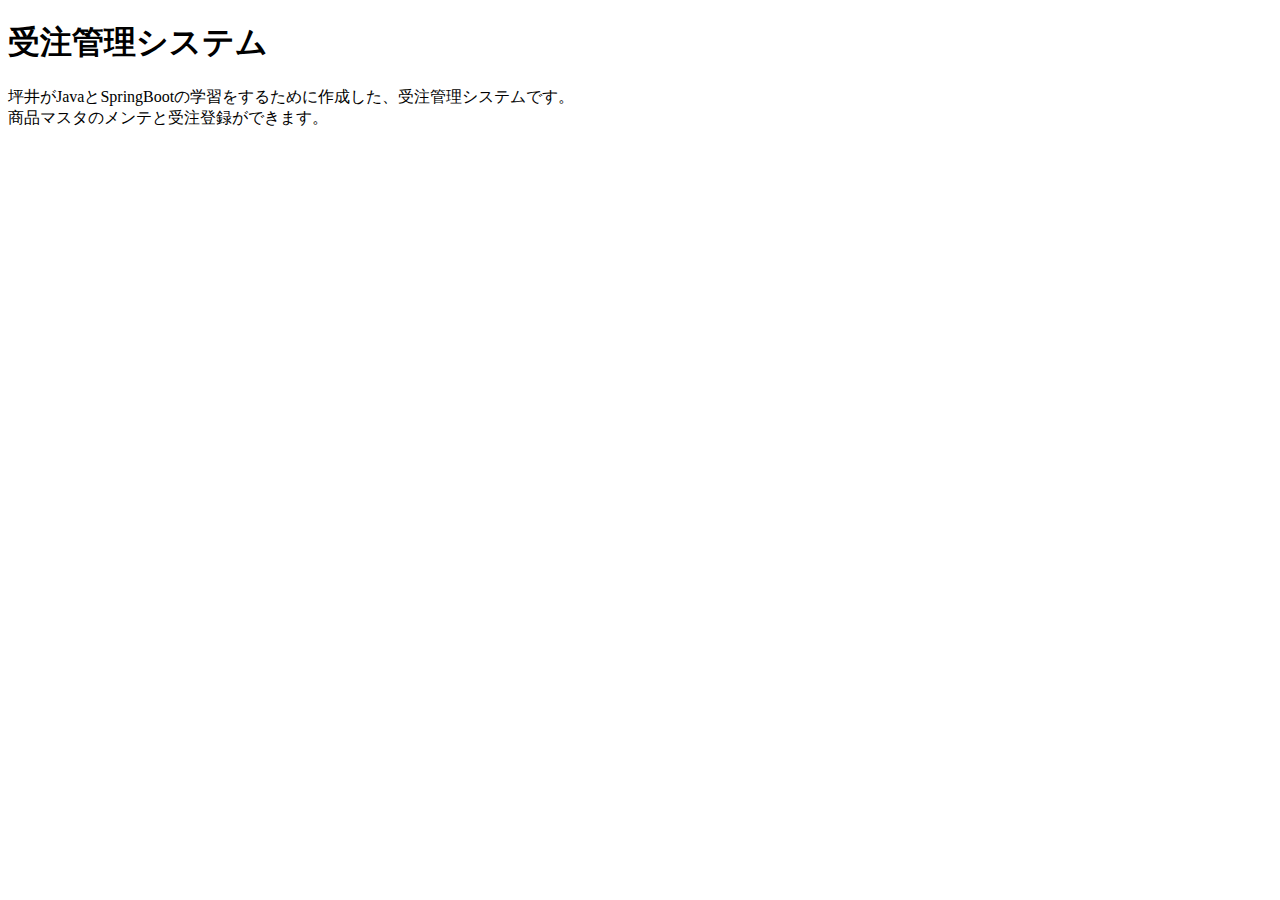
<file: learn-java-orderapp/bin/main/templates/index.html>
<!DOCTYPE html>
<html lang="ja" xmlns:th="http://www.thymeleaf.org">
<head>
	<meta charset="UTF-8">
	<meta name="viewport" content="width=device-width, initial-scale=1, shrink-to-fit=no">
	<title>受注管理システム</title>

	<!-- BootstrapのCSSの読み込み -->
	<link rel="stylesheet" th:href="@{/webjars/bootstrap/4.5.2/css/bootstrap.min.css}">
	<!-- 共通CSSの読み込み -->
	<link rel="stylesheet" th:href="@{/css/common.css}">
</head>
<body>

	<!-- ナビゲーションバー -->
	<nav th:replace="common/navbar :: navbar"></nav>

	<div class="container">
		<div class="starter-template">
			<h1>受注管理システム</h1>
			<p>
				坪井がJavaとSpringBootの学習をするために作成した、受注管理システムです。<br>商品マスタのメンテと受注登録ができます。
			</p>
		</div>
	</div>
	
	<!-- jQueryとBootstrapの読み込み -->
	<script th:src="@{/webjars/jquery/3.5.1/jquery.slim.min.js}"></script>
	<script th:src="@{/webjars/bootstrap/4.5.2/js/bootstrap.bundle.min.js}"></script>
</body>
</html>
</file>
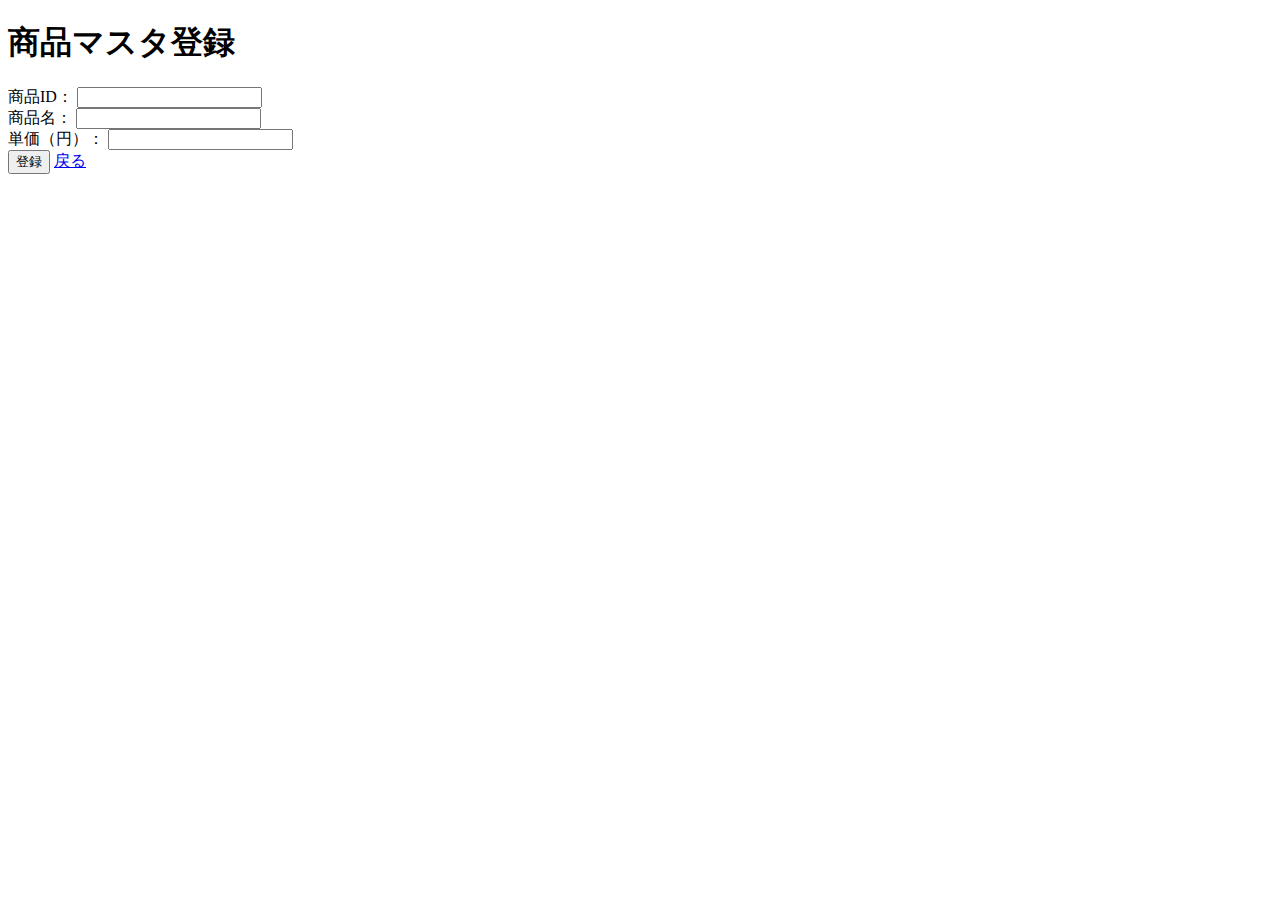
<file: learn-java-orderapp/bin/main/templates/item/item_form.html>
<!DOCTYPE html>
<html lang="ja" xmlns:th="http://www.thymeleaf.org">
<head>
	<meta charset="UTF-8">
	<meta name="viewport" content="width=device-width, initial-scale=1, shrink-to-fit=no">
	<title>商品マスタ登録</title>

	<!-- BootstrapのCSSの読み込み -->
	<link rel="stylesheet" th:href="@{/webjars/bootstrap/4.5.2/css/bootstrap.min.css}">
	<!-- 共通CSSの読み込み -->
	<link rel="stylesheet" th:href="@{/css/common.css}">
</head>
<body>

	<!-- ナビゲーションバー -->
	<nav th:replace="common/navbar :: navbar"></nav>

	<main role="main" class="container">
		<h1>商品マスタ登録</h1>
		<form method="post" th:action="@{/item/save}" th:object="${itemForm}">
			<div class="form-group">
				<label>商品ID：</label>
				<input type="text" class="form-control" name="itemId" th:value="*{itemId}" />
				<div class="text-danger" th:if="${#fields.hasErrors('itemId')}" th:errors="*{itemId}"></div>
			</div>
			<div class="form-group">
				<label>商品名：</label>
				<input type="text" class="form-control" name="itemName" th:value="*{itemName}" />
				<div class="text-danger" th:if="${#fields.hasErrors('itemName')}" th:errors="*{itemName}"></div>
			</div>
			<div class="form-group">
				<label>単価（円）：</label>
				<input type="number" class="form-control" name="itemPrice" th:value="*{itemPrice}" />
				<div class="text-danger" th:if="${#fields.hasErrors('itemPrice')}" th:errors="*{itemPrice}"></div>
			</div>
			<input type="hidden" name="newItem" th:value="*{newItem}" />
			<button type="submit" class="btn btn-primary">登録</button>
			<a type="button" class="btn btn-secondary" href="#" th:href="@{/item}">戻る</a>
		</form>
	</main>
	
	<!-- jQueryとBootstrapの読み込み -->
	<script th:src="@{/webjars/jquery/3.5.1/jquery.slim.min.js}"></script>
	<script th:src="@{/webjars/bootstrap/4.5.2/js/bootstrap.bundle.min.js}"></script>
</body>
</html>
</file>
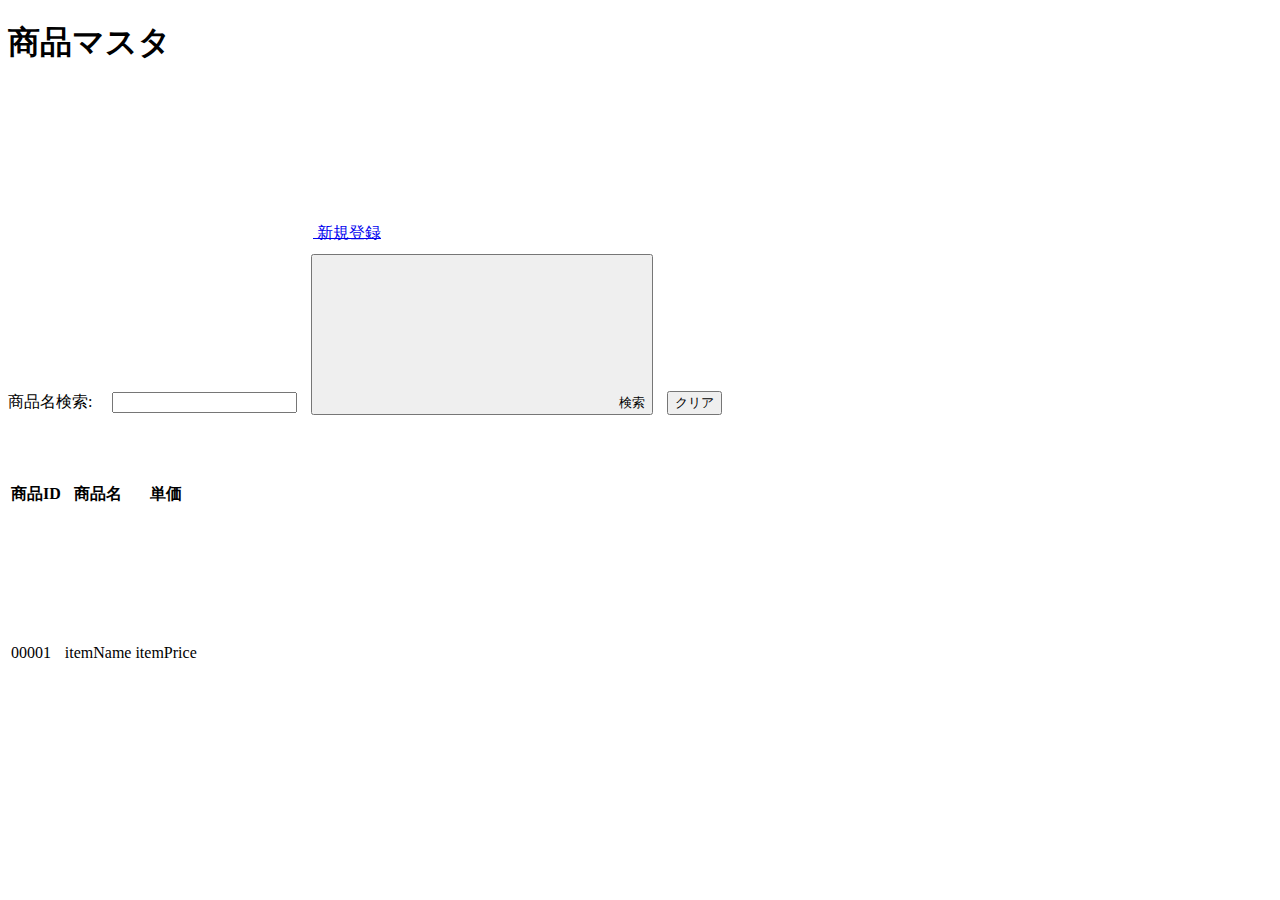
<file: learn-java-orderapp/bin/main/templates/item/item_list.html>
<!DOCTYPE html>
<html lang="ja" xmlns:th="http://www.thymeleaf.org">
<head>
	<meta charset="UTF-8">
	<meta name="viewport" content="width=device-width, initial-scale=1, shrink-to-fit=no">
	<title>商品マスタ</title>

	<!-- BootstrapのCSSの読み込み -->
	<link rel="stylesheet" th:href="@{/webjars/bootstrap/4.5.2/css/bootstrap.min.css}">
	<!-- 共通CSSの読み込み -->
	<link rel="stylesheet" th:href="@{/css/common.css}">
</head>
<body>

	<!-- ナビゲーションバー -->
	<nav th:replace="common/navbar :: navbar"></nav>

	<div class="container">
		<h1>商品マスタ</h1>
		<div class="row">
			<div class="col-xs-6 col-sm-4">
				<div style="margin: 5px;">
					<a class="btn btn-primary" href="#" th:href="@{/item/new}" role="button">
						<svg th:replace="common/icon :: plus-circle"></svg>
						<span style="vertical-align: middle;">新規登録</span>
					</a>
				</div>
			</div>
			<div class="col-xs-6 col-sm-8"  style="margin-top: 10px;">
				<form name="search_form" method="get" th:action="@{/item}">
					<div class="form-inline">
						<input type="hidden" id="page" name="page" value="0" />
						<label for="item_search">商品名検索:　</label>
						<input type="text" class="form-control" id="item_search" name="itemSearch" th:value="*{itemSearch}" />
						<button type="submit" class="btn btn-primary" style="margin-left: 10px;"><svg th:replace="common/icon :: search"></svg>検索</button>
						<button type="submit" class="btn btn-secondary" onclick="item_search.value='';" style="margin-left: 10px;">クリア</button>
					</div>
				</form>
			</div>
		</div>
		<table class="table table-striped">
			<thead>
				<tr>
					<th>商品ID</th>
					<th>商品名</th>
					<th>単価</th>
					<th>	<svg th:replace="common/icon :: trash"></svg></th>
				</tr>
			</thead>
			<tbody>
				<tr th:each="item : ${page}" th:object="${item}">
					<td><a th:href="@{/item/edit/{itemId}(itemId=*{itemId})}" th:text="*{itemId}">00001</a></td>
					<td th:text="*{itemName}">itemName</td>
					<td th:text="|*{#numbers.formatInteger(itemPrice, 1,'COMMA')}円|" style="text-align: right;">itemPrice</td>
					<td>
						<a class="trash"  th:attr="onclick='item_delete(\'' + *{itemId} + '\', \'' + *{itemName} + '\');'">
							<svg th:replace="common/icon :: trash"></svg>
						</a>					
					</td>
				</tr>
			</tbody>
		</table>

	    <!--ページネーション -->
		<div th:replace="common/pagination :: pagination(@{/item(itemSearch=*{itemSearch})},${page})"></div>

	</div>

	<!-- 商品を削除する隠しフォームとJavascript -->
	<form name="delete_form" method="post" th:action="@{/item/delete}">
		<input type="hidden" id="item_id" name="itemId">
	</form>
	<script type="text/javascript">
		function item_delete(item_id, item_name) {
			if(confirm('[' + item_id + '] ' + item_name + ' を削除します。よろしいですか？')) {
				delete_form.item_id.value = item_id;
				delete_form.submit();
				return true;
			} else {
				return false;
			}
		}
	</script>
	
	<!-- jQueryとBootstrapの読み込み -->
	<script th:src="@{/webjars/jquery/3.5.1/jquery.slim.min.js}"></script>
	<script th:src="@{/webjars/bootstrap/4.5.2/js/bootstrap.bundle.min.js}"></script>
</body>
</html>
</file>
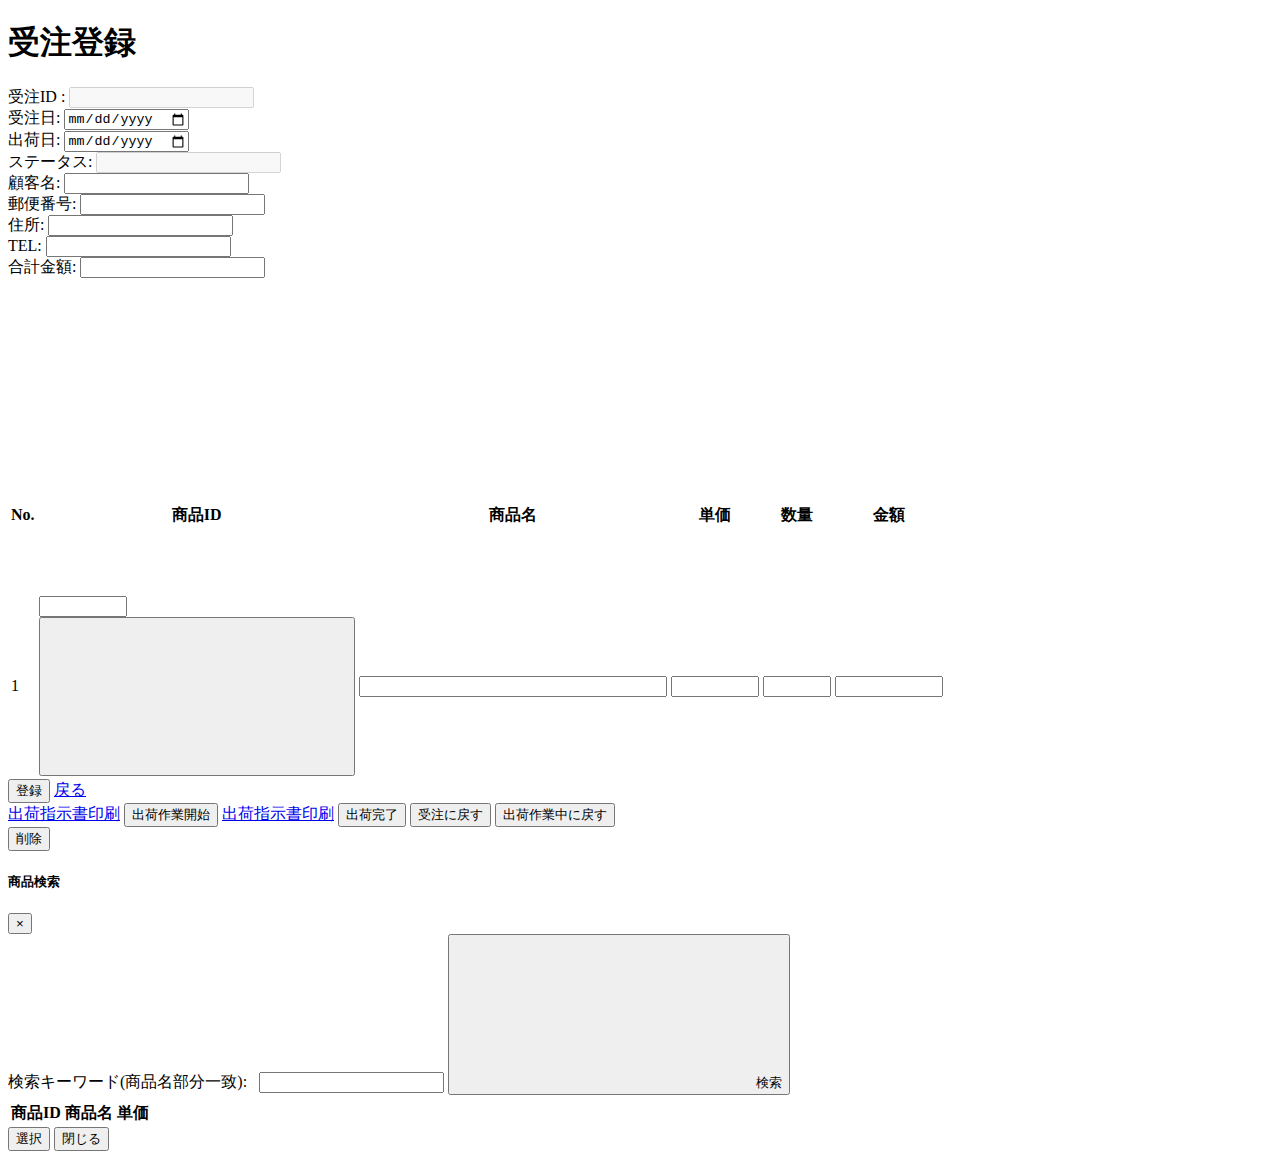
<file: learn-java-orderapp/bin/main/templates/order/order_form.html>
<!DOCTYPE html>
<html lang="ja" xmlns:th="http://www.thymeleaf.org">
<head>
	<meta charset="UTF-8">
	<meta name="viewport" content="width=device-width, initial-scale=1, shrink-to-fit=no">
	<title>受注登録</title>

	<!-- BootstrapのCSSの読み込み -->
	<link rel="stylesheet" th:href="@{/webjars/bootstrap/4.5.2/css/bootstrap.min.css}">
	<!-- 共通CSSの読み込み -->
	<link rel="stylesheet" th:href="@{/css/common.css}">
</head>
<body>
	<!-- ナビゲーションバー -->
	<nav th:replace="common/navbar :: navbar"></nav>

	<div class="container-fluid" style="max-width: 1000px;">
		<h1>受注登録</h1>
		<form name="order_form" method="post" th:action="@{/order/save}" th:object="${orderForm}">
			<div class="form-row">
				<div class="form-group col-sm-4 col-lg-2">
					<label>受注ID : </label>
					<input type="text" class="form-control"  th:value="*{newItem} ? '自動採番' : *{orderId}" disabled="disabled"/>
					<input type="hidden" name="orderId" th:value="*{newItem} ? '000000' : *{orderId}"/>
					<div class="text-danger" th:if="${#fields.hasErrors('orderId')}" th:errors="*{orderId}"></div>
				</div>
				<div class="form-group col-sm-4 col-lg-3">
					<label>受注日: </label>
					<input type="date" class="form-control" name="orderDate" th:value="*{orderDate}">
					<div class="text-danger" th:if="${#fields.hasErrors('orderDate')}" th:errors="*{orderDate}"></div>
				</div>
				<div class="form-group col-sm-4 col-lg-3">
					<div th:if="*{orderStatus.name()=='SHIPPED'}">
						<label>出荷日: </label>
						<input type="date" class="form-control" name="shipDate" th:value="*{shipDate}">
						<div class="text-danger" th:if="${#fields.hasErrors('shipDate')}" th:errors="*{shipDate}"></div>
					</div>
				</div>
				<div class="form-group col-sm-0 col-lg-2"></div>
				<div class="form-group col-sm-4 col-lg-2">
					<label>ステータス: </label>
					<input type="text" class="form-control" name="orderStatusName" th:value="*{orderStatus.text}" disabled="disabled">
					<input type="hidden" id="order_status" name="orderStatus" th:value="*{orderStatus}">
					<div class="text-danger" th:if="${#fields.hasErrors('orderStatus')}" th:errors="*{orderStatus}"></div>
				</div>
			</div>
			<div class="form-row">
				<div class="form-group col-sm-8 col-lg-5">
					<label>顧客名: </label>
					<input type="text" class="form-control" name="customerName" th:value="*{customerName}">
					<div class="text-danger" th:if="${#fields.hasErrors('customerName')}" th:errors="*{customerName}"></div>
				</div>
			</div>
			<div class="form-row">
				<div class="form-group col-sm-4 col-lg-2">
					<label>郵便番号: </label>
					<input type="text" class="form-control" name="customerZipcode" th:value="*{customerZipcode}">
					<div class="text-danger" th:if="${#fields.hasErrors('customerZipcode')}" th:errors="*{customerZipcode}"></div>
				</div>
				<div class="form-group col-sm-12 col-lg-10">
					<label>住所: </label>
					<input type="text" class="form-control" name="customerAddress" th:value="*{customerAddress}">
					<div class="text-danger" th:if="${#fields.hasErrors('customerAddress')}" th:errors="*{customerAddress}"></div>
				</div>
			</div>
			<div class="form-row">
				<div class="form-group col-sm-6 col-lg-4">
					<label>TEL: </label>
					<input type="text" class="form-control" name="customerTel" th:value="*{customerTel}">
					<div class="text-danger" th:if="${#fields.hasErrors('customerTel')}" th:errors="*{customerTel}"></div>
				</div>
				<div class="form-group col-sm-2 col-lg-6"></div>
				<div class="form-group col-sm-4 col-lg-2">
					<label>合計金額: </label>
					<input type="text" class="form-control" id="order_amount" name="orderAmount" th:value="*{orderAmount}" style="text-align: right;" readonly="readonly">
					<div class="text-danger" th:if="${#fields.hasErrors('orderAmount')}" th:errors="*{orderAmount}"></div>
				</div>
			</div>
			<div class="form-row">
				<div class="form-group col-6">
					<a class="btn btn-primary" role="button" onclick="add_row();" style="color: white !important;">
						<svg th:replace="common/icon :: plus-circle"></svg>
						<span style="vertical-align: middle;">行追加</span>
					</a>
				</div>
			</div>
			<div class="table-responsive">
				<table class="table table-striped" id="order_detail">
					<thead>
						<tr>
							<th>No.</th>
							<th>商品ID</th>
							<th>商品名</th>
							<th>単価</th>
							<th>数量</th>
							<th>金額</th>
							<th>	<svg th:replace="common/icon :: trash"></svg></th>
						</tr>
					</thead>
					<tbody>
						<tr th:each="detail, stat : ${orderForm.orderDetailList}">
							<td>
								<span id="line_no" th:text="${detail.orderDetailNo}">1</span>
								<input type="hidden" id="order_detail_no" th:name="orderDetailList[__${stat.index}__].orderDetailNo" th:value="${detail.orderDetailNo}"/>
							</td>
							<td>
								<div class="row">
									<input type="text" id="item_id" th:name="orderDetailList[__${stat.index}__].itemId" th:value="${detail.itemId}" class="form-control" style="width: 80px;" onblur="find_item(this);">
									<button type="button" class="btn btn-info btn-sm" data-toggle="modal" data-target="#item_search_dialog" data-whatever="*{orderDetailNo}">
										<svg th:replace="common/icon :: search"></svg>
									</button>
								</div>
								<div class="text-danger" th:if="${#fields.hasErrors('orderDetailList[__${stat.index}__].itemId')}" th:errors="*{orderDetailList[__${stat.index}__].itemId}"></div>
							</td>
							<td>
								<input type="text" id="item_name" th:name="orderDetailList[__${stat.index}__].itemName" th:value="${detail.itemName}" class="form-control" style="width: 300px;" readonly="readonly">
								<div class="text-danger" th:if="${#fields.hasErrors('orderDetailList[__${stat.index}__].itemName')}" th:errors="*{orderDetailList[__${stat.index}__].itemName}"></div>
							</td>
							<td>
								<input type="text" id="item_price" th:name="orderDetailList[__${stat.index}__].itemPrice" th:value="${detail.itemPrice}" class="form-control" style="width: 80px;text-align: right;" readonly="readonly">
								<div class="text-danger" th:if="${#fields.hasErrors('orderDetailList[__${stat.index}__].itemPrice')}" th:errors="*{orderDetailList[__${stat.index}__].itemPrice}"></div>
							</td>
							<td>
								<input type="number" id="order_quantity" th:name="orderDetailList[__${stat.index}__].orderQuantity" th:value="${detail.orderQuantity}" class="form-control" style="width: 60px;text-align: right;" onblur="calc_detail_amount(this);">
								<div class="text-danger" th:if="${#fields.hasErrors('orderDetailList[__${stat.index}__].orderQuantity')}" th:errors="*{orderDetailList[__${stat.index}__].orderQuantity}"></div>
							</td>
							<td>
								<input type="text" id="order_detail_amount" th:name="orderDetailList[__${stat.index}__].orderDetailAmount" th:value="${detail.orderDetailAmount}" class="form-control" style="width: 100px;text-align: right;" readonly="readonly">
								<div class="text-danger" th:if="${#fields.hasErrors('orderDetailList[__${stat.index}__].orderDetailAmount')}" th:errors="*{orderDetailList[__${stat.index}__].orderDetailAmount}"></div>
							</td>
							<td>
								<a class="trash" onclick="delete_row(this);">
									<svg th:replace="common/icon :: trash"></svg>
								</a>
							</td>
						</tr>
					</tbody>
				</table>
			</div>

			<input type="hidden" name="newItem" th:value="*{newItem}" />
		
			<div class="form-row">
				<div class="form-group col-4">
					<button type="submit" class="btn btn-primary">登録</button>
					<a type="button" class="btn btn-secondary" href="#" th:href="@{/order?orderStatus={orderStatus}(orderStatus=*{orderStatus.code})}">戻る</a>
				</div>
				<div class="form-group col-6">
					<th:block th:if="*{not newItem}">
						<th:block th:switch="*{orderStatus.name()}">
							<th:block th:case="ORDER">
								<a type="button" class="btn btn-info" href="#" th:href="@{/orderReport/deliveryNoteByOrderId?orderId={orderId}(orderId=*{orderId})}" target="_blank">出荷指示書印刷</a>
								<button type="submit" class="btn btn-success" th:formaction="@{/order/changestatus}" onclick="order_form.order_status.value='SHIPPING'">出荷作業開始</button>
							</th:block>
							<th:block th:case="SHIPPING">
								<a type="button" class="btn btn-info" href="#" th:href="@{/orderReport/deliveryNoteByOrderId?orderId={orderId}(orderId=*{orderId})}" target="_blank">出荷指示書印刷</a>
								<button type="submit" class="btn btn-success" th:formaction="@{/order/changestatus}" onclick="order_form.order_status.value='SHIPPED'">出荷完了</button>
								<button type="submit" class="btn btn-secondary" th:formaction="@{/order/changestatus}" onclick="order_form.order_status.value='ORDER'">受注に戻す</button>
							</th:block>
							<th:block th:case="SHIPPED">
								<button type="submit" class="btn btn-secondary" th:formaction="@{/order/changestatus}" onclick="order_form.order_status.value='SHIPPING'">出荷作業中に戻す</button>
							</th:block>
						</th:block>
					</th:block>
				</div>
				<div class="form-group col-2 text-right">
					<th:block th:if="*{not newItem and orderStatus.name() == 'ORDER'}">
						<button type="submit" class="btn btn-secondary" th:formaction="@{/order/delete}" onclick="return confirm('削除してよろしいですか？');">削除</button>
					</th:block>
				</div>
			</div>
		</form>
	</div>

	<!-- 検索ダイアログ -->
	<div class="modal fade" id="item_search_dialog" tabindex="-1" role="dialog" aria-labelledby="item_search_label" aria-hidden="true">
		<div class="modal-dialog modal-lg" role="document">
			<div class="modal-content">
				<div class="modal-header">
					<h5 class="modal-title" id="item_search_label">商品検索</h5>
					<button type="button" class="close" data-dismiss="modal" aria-label="Close">
						<span aria-hidden="true">&times;</span>
					</button>
				</div>
				<div class="modal-body">
					<div class="container">
						<div class="row" style="margin-bottom: 5px;">
							<label class="col-form-label">検索キーワード(商品名部分一致):&nbsp;&nbsp;</label>
							<input type="text" class="form-control col-7" id="serach_item_name">
							<button type="button" class="btn btn-info btn-sm" onclick="item_search(0);">
								<svg th:replace="common/icon :: search"></svg>検索
							</button>
						</div>
						<div class="table-responsive">
							<table class="table table-hover" id="item_search_result">
								<thead>
									<tr>
										<th>商品ID</th>
										<th>商品名</th>
										<th>単価</th>
									</tr>
								</thead>
								<tbody>
								</tbody>
							</table>
						</div>
						<div class="d-inline-flex" id="item_search_pager"></div>
						<div class="d-inline-flex" id="page_info"></div>
					</div>
				</div>
				<div class="modal-footer">
					<button type="button" class="btn btn-primary" id="item_select_btn" onclick="item_select();">選択</button>
					<button type="button" class="btn btn-secondary" data-dismiss="modal">閉じる</button>
				</div>
				<input type="hidden" id="target_row_no">
			</div>
		</div>
	</div>

	<!-- jQueryとBootstrapの読み込み -->
	<script th:src="@{/webjars/jquery/3.5.1/jquery.min.js}"></script>
	<script th:src="@{/webjars/bootstrap/4.5.2/js/bootstrap.bundle.min.js}"></script>

	<!-- 画面制御Javascript -->
	<script type="text/javascript" th:inline="javascript">
		// イベントリスナー
		$(function() {
			// 商品検索ダイアログ オープン
			$('#item_search_dialog').on('show.bs.modal', function (event) {
				var $button = $(event.relatedTarget);
				var row_no = $button.closest('tr').index() + 1;
				var $modal = $(this);
				$modal.find('.modal-title').text('商品検索(明細' + row_no + '行目)');
				// どの行で検索ダイアログを押したか控えておく
				$('#target_row_no').val(row_no);
				// 検索キーワードをクリア
				$('#serach_item_name').val('');
				// 選択ボタンを無効化しておく
				$('#item_select_btn').prop('disabled',true);
				// テーブルをクリア（メッセージ表示）
				$('#item_search_result tbody').html('<tr class="message"><td colspan="3">ここに検索結果が表示されます。</td></tr>');
				// ページャをクリア
				$('#item_search_pager').html('');
				$('#page_info').html('');
			});

			// 商品検索ダイアログ 行選択
			$('#item_search_result').on('click', 'tr', function (event) {
				// メッセージでない（検索結果の商品行である）場合のみ
				if(!$(this).hasClass('message')) {
					// 選択した行のクラスに"selected"を追加
					$(this).parent().find('.selected').removeClass('selected');
					$(this).addClass('selected');
					// 選択ボタンを有効化
					if($('#item_select_btn').prop('disabled')) {
						$('#item_select_btn').prop('disabled',false);
					}
				}
			});
		});

		// 商品検索（検索実行）
		function item_search(page) {
			var url = /*[[@{/itemService/findByName}]]*/'';
			url += "?page=" + page;
			url += "&itemName=" + $('#serach_item_name').val();
			var $targetTbody = $('#item_search_result tbody');
			var $pagerDiv = $('#item_search_pager');
			// テーブルをクリアする
			$targetTbody.html('');
			$.getJSON(url, function(json){
				if(Object.keys(json.content).length > 0) {
					// 検索結果が1件以上あればテーブルに表示
					for(var item in json.content) {
						var trHtml = "<tr>";
						trHtml += "<td>" + json.content[item].itemId + "</td>";
						trHtml += "<td>" + json.content[item].itemName + "</td>";
						trHtml += "<td style='text-align: right;'>" + json.content[item].itemPrice + "</td>";
						trHtml += "</tr>";
						$targetTbody.append(trHtml);
					}
					// ページャ
					var pnHtml = "<ul class='pagination' style='margin-bottom: 0'>";
					pnHtml += "<li class='page-item" + (page == 0 ? " disabled" : "") + "'><a class='page-link' href='javascript:item_search(0)'><span>&lt;&lt;</span></li>";
					pnHtml += "<li class='page-item" + (page == 0 ? " disabled" : "") + "'><a class='page-link' href='javascript:item_search(" + (page == 0 ? 0 : page - 1) + ")'><span>&lt;</span></li>";
					var fromIdx = page - 3 < 0 ? 0 : page - 3;
					var toIdx = fromIdx + 6 > json.totalPages ? json.totalPages : fromIdx + 6;
					for(var idx = fromIdx; idx < toIdx; idx++) {
						pnHtml += "<li class='page-item" + (idx == page ? " active" : "") + "'><a class='page-link' href='javascript:item_search(" + idx + ")'><span>" + (idx + 1) + "</span></li>";
					}
					pnHtml += "<li class='page-item" + (json.last ? " disabled" : "") + "'><a class='page-link' href='javascript:item_search(" + (json.last ? 0 : page + 1) + ")'><span>&gt;</span></li>";
					pnHtml += "<li class='page-item" + (json.last ? " disabled" : "") + "'><a class='page-link' href='javascript:item_search(" + (json.totalPages - 1)  + ")'><span>&gt;&gt;</span></li>";
					pnHtml += "</ul>";
					$pagerDiv.html(pnHtml);
					$('#page_info').text(json.totalElements + " 件 " + (page + 1) + " / " + json.totalPages + " ページ")
				} else {
					// 検索結果が無い場合はその旨メッセージ表示
					$('#item_search_result tbody').html('<tr class="message"><td colspan="3">該当データはありません。</td></tr>');
				}
			});
		}

		// 商品検索（選択ボタン）
		function item_select() {
			var row_idx = parseInt($('#target_row_no').val()) - 1;
			var $targetTr = $('#order_detail tbody tr').eq(row_idx);
			var $selectedTr = $('#item_search_result .selected');
			// 検索結果から選択した行の各項目を受注明細の該当行の各項目へ転記する
			$targetTr.find('#item_id').val($selectedTr.find('td').eq(0).text());
			$targetTr.find('#item_name').val($selectedTr.find('td').eq(1).text());
			$targetTr.find('#item_price').val($selectedTr.find('td').eq(2).text());
			// 検索ダイアログを閉じる
			$('#item_search_dialog').modal('hide');
		}

		// 行追加
		function add_row() {
			var line_no = $('#order_detail tbody tr:last').index();
			if(line_no >= 9) {
				alert("入力可能な明細は最大10行です。");
				return;
			}
			var $clonedTr = $('#order_detail tbody tr:last').clone();
			$clonedTr.find('#line_no').text(line_no+2);
			$clonedTr.find('button').attr('data-whatever', line_no+2);
			$clonedTr.find('input').val('');
			$clonedTr.find('#order_detail_no').val(line_no+2);
			$clonedTr.find('input[name^="orderDetailList"]').each( function( index, elem ) {
				var newName = $(elem).attr('name').replace(/orderDetailList\[.+\]/g, 'orderDetailList[' + (line_no + 1) +']');
				$(elem).attr('name', newName);
			});
			$clonedTr.find('.text-danger').remove();
			$('#order_detail tbody').append($clonedTr);
		}

		// 行削除
		function delete_row(obj) {
			var $targetTr = $(obj).closest('tr');
			if(confirm('行 「No.' + $targetTr.find("#line_no").text() + '」を削除します。よろしいですか？')) {
				if($targetTr.parent().children().length == 1) {
					$targetTr.find('input').val('');
				} else {
					$targetTr.remove();
					$('#order_detail tbody tr').each(function(line_no) {
						$(this).find('#line_no').text(line_no + 1);
						$(this).find('button').attr('data-whatever', line_no + 1);
						$(this).find('#order_detail_no').val(line_no + 1);
						$(this).find('input[name^="orderDetailList"]').each( function( index, elem ) {
							var newName = $(elem).attr('name').replace(/orderDetailList\[.+\]/g, 'orderDetailList[' + line_no +']');
							$(elem).attr('name', newName);
						});
					});
				}
			}
		}

		// 商品情報取得
		function find_item(obj) {
			var $targetTr = $(obj).closest('tr');
			var url = /*[[@{/itemService/findById?itemId=}]]*/'';
			url = url + $targetTr.find('#item_id').val();
			$.getJSON(url, function(json){
				$targetTr.find('#item_name').val(json.itemName);
				$targetTr.find('#item_price').val(json.itemPrice);
			});
		}

		// 明細金額計算
		function calc_detail_amount(obj) {
			var $targetTr = $(obj).closest('tr');
			var itemPrice = $targetTr.find('#item_price').val();
			var orderQuantity = $targetTr.find('#order_quantity').val();
			$targetTr.find('#order_detail_amount').val(itemPrice * orderQuantity);
			calc_order_amount();
		}
		
		// 合計金額計算
		function calc_order_amount() {
			var orderAmount = 0;
			$('#order_detail tbody tr').each(function(line_no) {
				var detailAmount = $(this).find('#order_detail_amount').val();
				orderAmount += isNaN(detailAmount) || !detailAmount ? 0 : parseInt(detailAmount);
			});
			$('#order_amount').val(orderAmount);
		}

	</script>

</body>
</html>
</file>
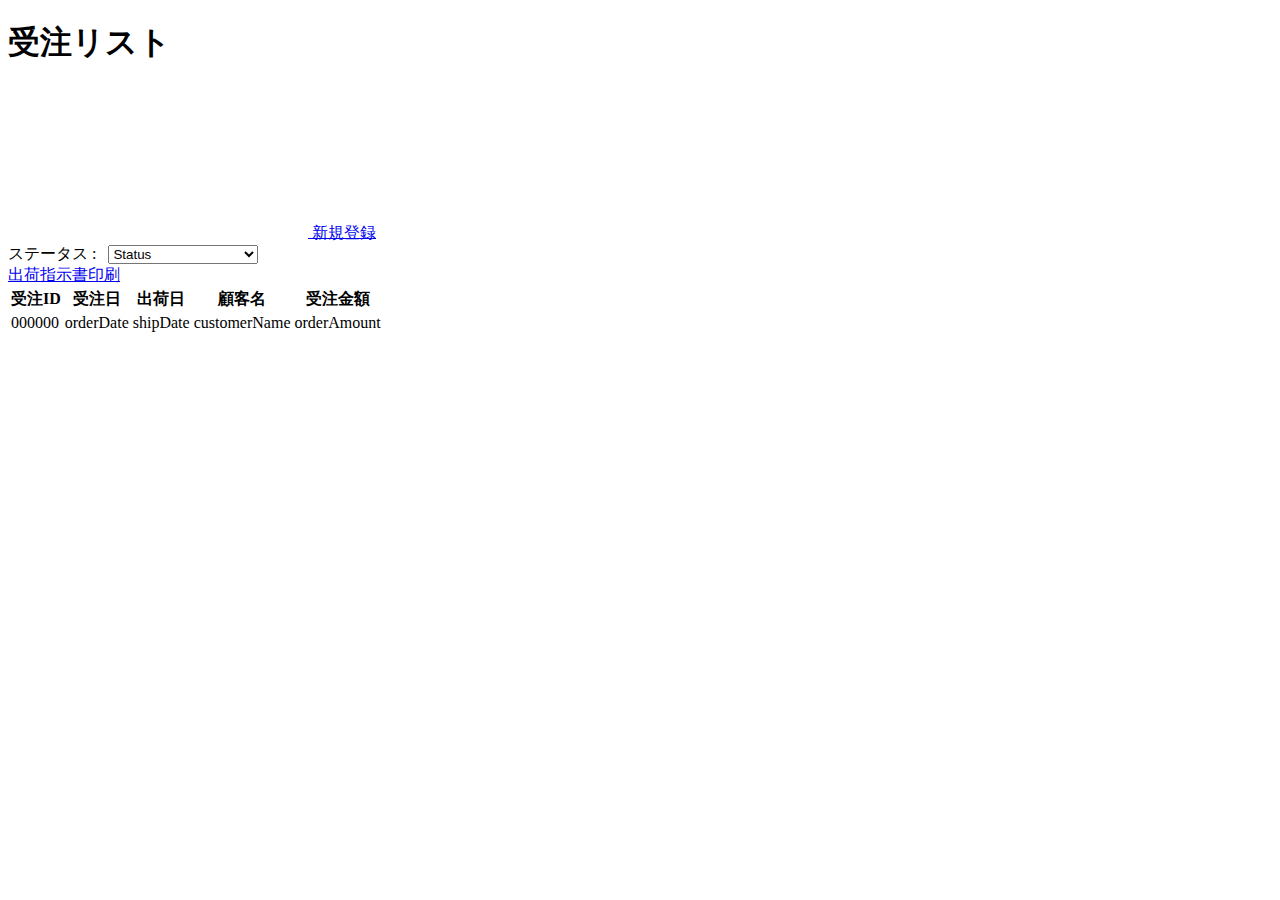
<file: learn-java-orderapp/bin/main/templates/order/order_list.html>
<!DOCTYPE html>
<html lang="ja" xmlns:th="http://www.thymeleaf.org">
<head>
	<meta charset="UTF-8">
	<meta name="viewport" content="width=device-width, initial-scale=1, shrink-to-fit=no">
	<title>受注リスト</title>

	<!-- BootstrapのCSSの読み込み -->
	<link rel="stylesheet" th:href="@{/webjars/bootstrap/4.5.2/css/bootstrap.min.css}">
	<!-- 共通CSSの読み込み -->
	<link rel="stylesheet" th:href="@{/css/common.css}">
</head>
<body>

	<!-- ナビゲーションバー -->
	<nav th:replace="common/navbar :: navbar"></nav>

	<div class="container">
		<h1>受注リスト</h1>
		<div class="row">
			<div class="col-xs-6 col-sm-4">
				<div>
					<a class="btn btn-primary" href="#" th:href="@{/order/new}" role="button">
						<svg th:replace="common/icon :: plus-circle"></svg>
						<span style="vertical-align: middle;">新規登録</span>
					</a>
				</div>
			</div>
			<div class="col-xs-6 col-sm-4">
				<form name="order_search" method="get" th:action="@{/order}">
					<div class="form-inline">
						<label>ステータス : &nbsp;</label>
						<select class="form-control" name="orderStatus" onchange="submit(this.form);" style="width: 150px">
							<option th:each="status : ${orderStatusList}" th:value="${status.code}" th:selected="${status.code == orderStatus.code}" th:text="${status.text}" >Status</option>
						</select>
					</div>
				</form>
			</div>
			<div class="col-xs-6 col-sm-4" th:if="${orderStatus.name()=='ORDER' || orderStatus.name()=='SHIPPING'}">
				<a type="button" class="btn btn-info" href="#" th:href="@{/orderReport/deliveryNoteByOrderStatus?orderStatus={orderStatus}(orderStatus=*{orderStatus.code})}" target="_blank">出荷指示書印刷</a>
			</div>
		</div>
		<table class="table table-striped">
			<thead>
				<tr>
					<th>受注ID</th>
					<th>受注日</th>
					<th>出荷日</th>
					<th>顧客名</th>
					<th>受注金額</th>
				</tr>
			</thead>
			<tbody>
				<tr th:each="order : ${page}">
					<td><a th:href="@{/order/edit/{orderId}(orderId=${order.orderId})}" th:text="${order.orderId}" >000000</a></td>
					<td th:text="${order.orderDate}" >orderDate</td>
					<td th:text="${order.shipDate}" >shipDate</td>
					<td th:text="${order.customerName}" >customerName</td>
					<td th:text="${#numbers.formatInteger(order.orderAmount, 1,'COMMA')}">orderAmount</td>
				</tr>
			</tbody>
		</table>

	    <!--ページネーション -->
		<div th:replace="common/pagination :: pagination(@{/order(orderStatus=${orderStatus.code})},${page})"></div>

	</div>

	<!-- jQueryとBootstrapの読み込み -->
	<script th:src="@{/webjars/jquery/3.5.1/jquery.slim.min.js}"></script>
	<script th:src="@{/webjars/bootstrap/4.5.2/js/bootstrap.bundle.min.js}"></script>
</body>
</html>
</file>
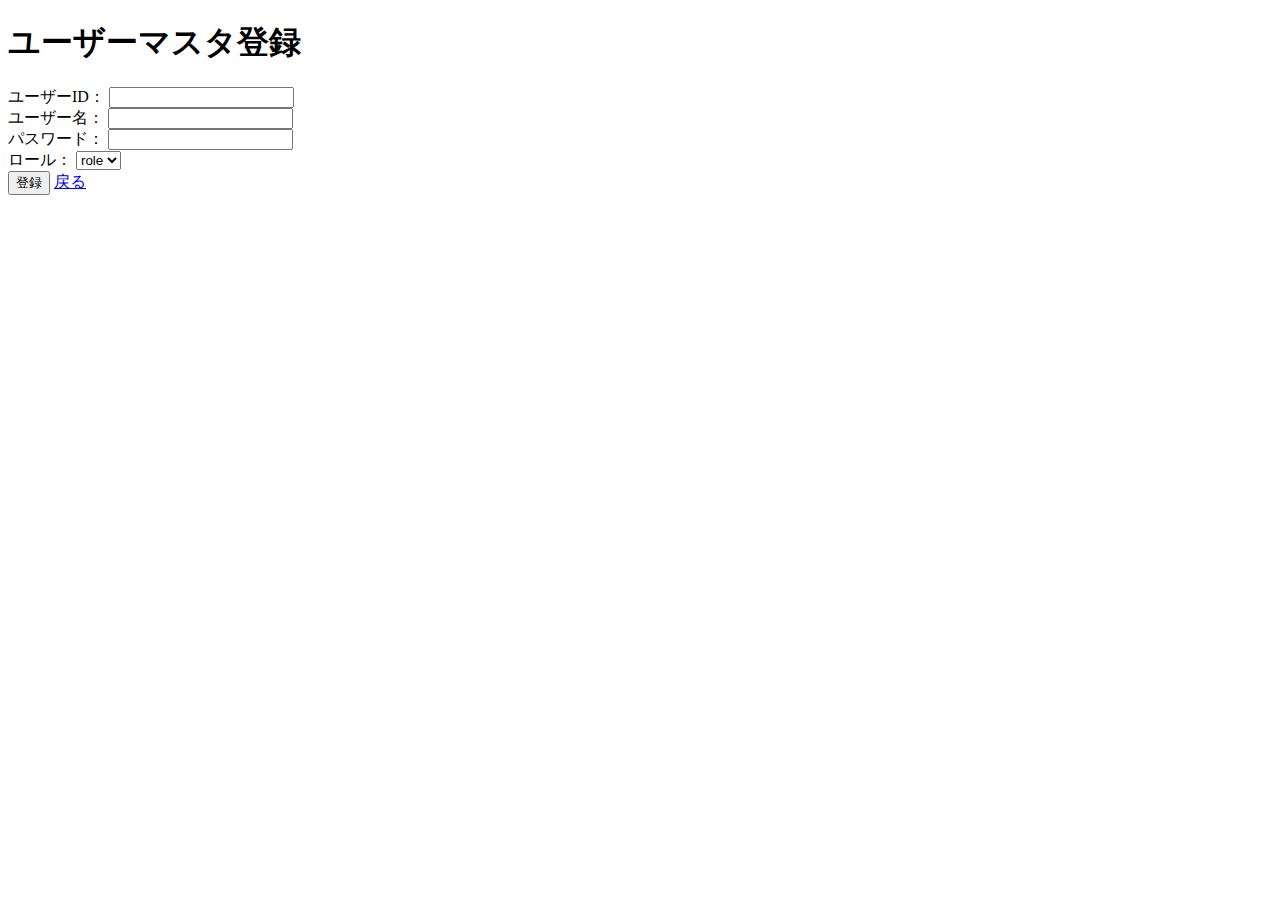
<file: learn-java-orderapp/bin/main/templates/user/user_form.html>
<!DOCTYPE html>
<html lang="ja" xmlns:th="http://www.thymeleaf.org">
<head>
	<meta charset="UTF-8">
	<meta name="viewport" content="width=device-width, initial-scale=1, shrink-to-fit=no">
	<title>ユーザーマスタ登録</title>

	<!-- BootstrapのCSSの読み込み -->
	<link rel="stylesheet" th:href="@{/webjars/bootstrap/4.5.2/css/bootstrap.min.css}">
	<!-- 共通CSSの読み込み -->
	<link rel="stylesheet" th:href="@{/css/common.css}">
</head>
<body>

	<!-- ナビゲーションバー -->
	<nav th:replace="common/navbar :: navbar"></nav>

	<main role="main" class="container">
		<h1>ユーザーマスタ登録</h1>
		<form method="post" th:action="@{/user/save}" th:object="${userForm}">
			<div class="form-group">
				<label>ユーザーID：</label>
				<input type="text" class="form-control" name="userId" th:value="*{userId}" />
				<div class="text-danger" th:if="${#fields.hasErrors('userId')}" th:errors="*{userId}"></div>
			</div>
			<div class="form-group">
				<label>ユーザー名：</label>
				<input type="text" class="form-control" name="userName" th:value="*{userName}" />
				<div class="text-danger" th:if="${#fields.hasErrors('userName')}" th:errors="*{userName}"></div>
			</div>
			<div class="form-group">
				<label>パスワード：</label>
				<input type="text" class="form-control" name="password" th:value="*{password}" />
				<div class="text-danger" th:if="${#fields.hasErrors('password')}" th:errors="*{password}"></div>
			</div>
			<div class="form-group">
				<label>ロール：</label>
				<select class="form-control" name="role">
					<option th:each="roleItem : ${roleList}" th:value="${roleItem}" th:selected="${roleItem == userForm.role}" th:text="${roleItem}" >role</option>
				</select>
				<div class="text-danger" th:if="${#fields.hasErrors('role')}" th:errors="*{role}"></div>
			</div>
			<input type="hidden" name="newUser" th:value="*{newUser}" />
			<button type="submit" class="btn btn-primary">登録</button>
			<a type="button" class="btn btn-secondary" href="#" th:href="@{/user}">戻る</a>
		</form>
	</main>
	
	<!-- jQueryとBootstrapの読み込み -->
	<script th:src="@{/webjars/jquery/3.5.1/jquery.slim.min.js}"></script>
	<script th:src="@{/webjars/bootstrap/4.5.2/js/bootstrap.bundle.min.js}"></script>
</body>
</html>
</file>
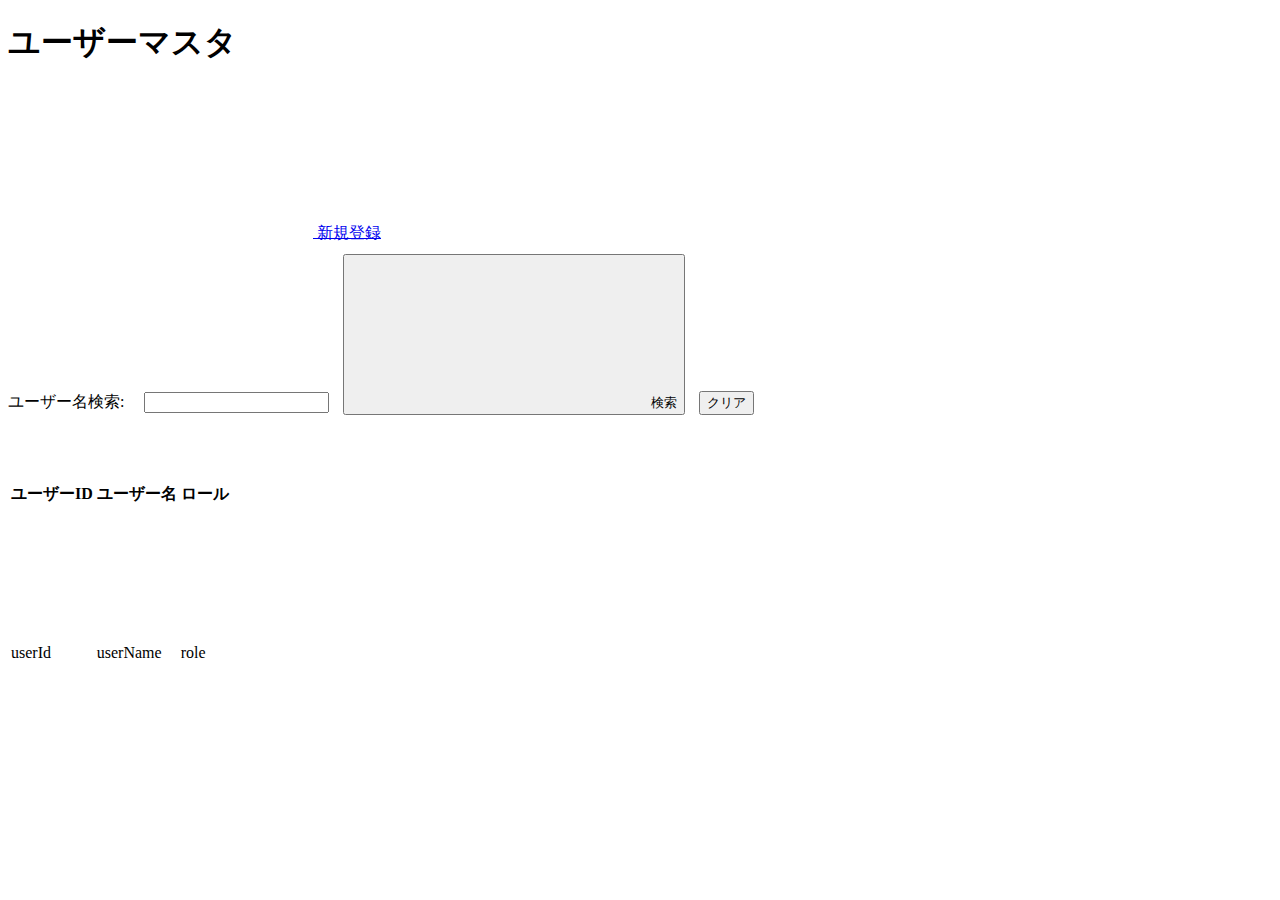
<file: learn-java-orderapp/bin/main/templates/user/user_list.html>
<!DOCTYPE html>
<html lang="ja" xmlns:th="http://www.thymeleaf.org">
<head>
	<meta charset="UTF-8">
	<meta name="viewport" content="width=device-width, initial-scale=1, shrink-to-fit=no">
	<title>ユーザーマスタ</title>

	<!-- BootstrapのCSSの読み込み -->
	<link rel="stylesheet" th:href="@{/webjars/bootstrap/4.5.2/css/bootstrap.min.css}">
	<!-- 共通CSSの読み込み -->
	<link rel="stylesheet" th:href="@{/css/common.css}">
</head>
<body>

	<!-- ナビゲーションバー -->
	<nav th:replace="common/navbar :: navbar"></nav>

	<div class="container">
		<h1>ユーザーマスタ</h1>
		<div class="row">
			<div class="col-xs-6 col-sm-4">
				<div style="margin: 5px;">
					<a class="btn btn-primary" href="#" th:href="@{/user/new}" role="button">
						<svg th:replace="common/icon :: plus-circle"></svg>
						<span style="vertical-align: middle;">新規登録</span>
					</a>
				</div>
			</div>
			<div class="col-xs-6 col-sm-8"  style="margin-top: 10px;">
				<form name="search_form" method="get" th:action="@{/user}">
					<div class="form-inline">
						<input type="hidden" id="page" name="page" value="0" />
						<label for="user_search">ユーザー名検索:　</label>
						<input type="text" class="form-control" id="user_search" name="userSearch" th:value="*{userSearch}" />
						<button type="submit" class="btn btn-primary" style="margin-left: 10px;"><svg th:replace="common/icon :: search"></svg>検索</button>
						<button type="submit" class="btn btn-secondary" onclick="user_search.value='';" style="margin-left: 10px;">クリア</button>
					</div>
				</form>
			</div>
		</div>
		<table class="table table-striped">
			<thead>
				<tr>
					<th>ユーザーID</th>
					<th>ユーザー名</th>
					<th>ロール</th>
					<th>	<svg th:replace="common/icon :: trash"></svg></th>
				</tr>
			</thead>
			<tbody>
				<tr th:each="user : ${page}" th:object="${user}">
					<td><a th:href="@{/user/edit/{userId}(userId=*{userId})}" th:text="*{userId}">userId</a></td>
					<td th:text="*{userName}">userName</td>
					<td th:text="*{role}">role</td>
					<td>
						<a class="trash"  th:attr="onclick='user_delete(\'' + *{userId} + '\', \'' + *{userName} + '\');'">
							<svg th:replace="common/icon :: trash"></svg>
						</a>					
					</td>
				</tr>
			</tbody>
		</table>

	    <!--ページネーション -->
		<div th:replace="common/pagination :: pagination(@{/user(userSearch=*{userSearch})},${page})"></div>

	</div>

	<!-- ユーザーを削除する隠しフォームとJavascript -->
	<form name="delete_form" method="post" th:action="@{/user/delete}">
		<input type="hidden" id="user_id" name="userId">
	</form>
	<script type="text/javascript">
		function user_delete(user_id, user_name) {
			if(confirm('[' + user_id + '] ' + user_name + ' を削除します。よろしいですか？')) {
				delete_form.user_id.value = user_id;
				delete_form.submit();
				return true;
			} else {
				return false;
			}
		}
	</script>
	
	<!-- jQueryとBootstrapの読み込み -->
	<script th:src="@{/webjars/jquery/3.5.1/jquery.slim.min.js}"></script>
	<script th:src="@{/webjars/bootstrap/4.5.2/js/bootstrap.bundle.min.js}"></script>
</body>
</html>
</file>
